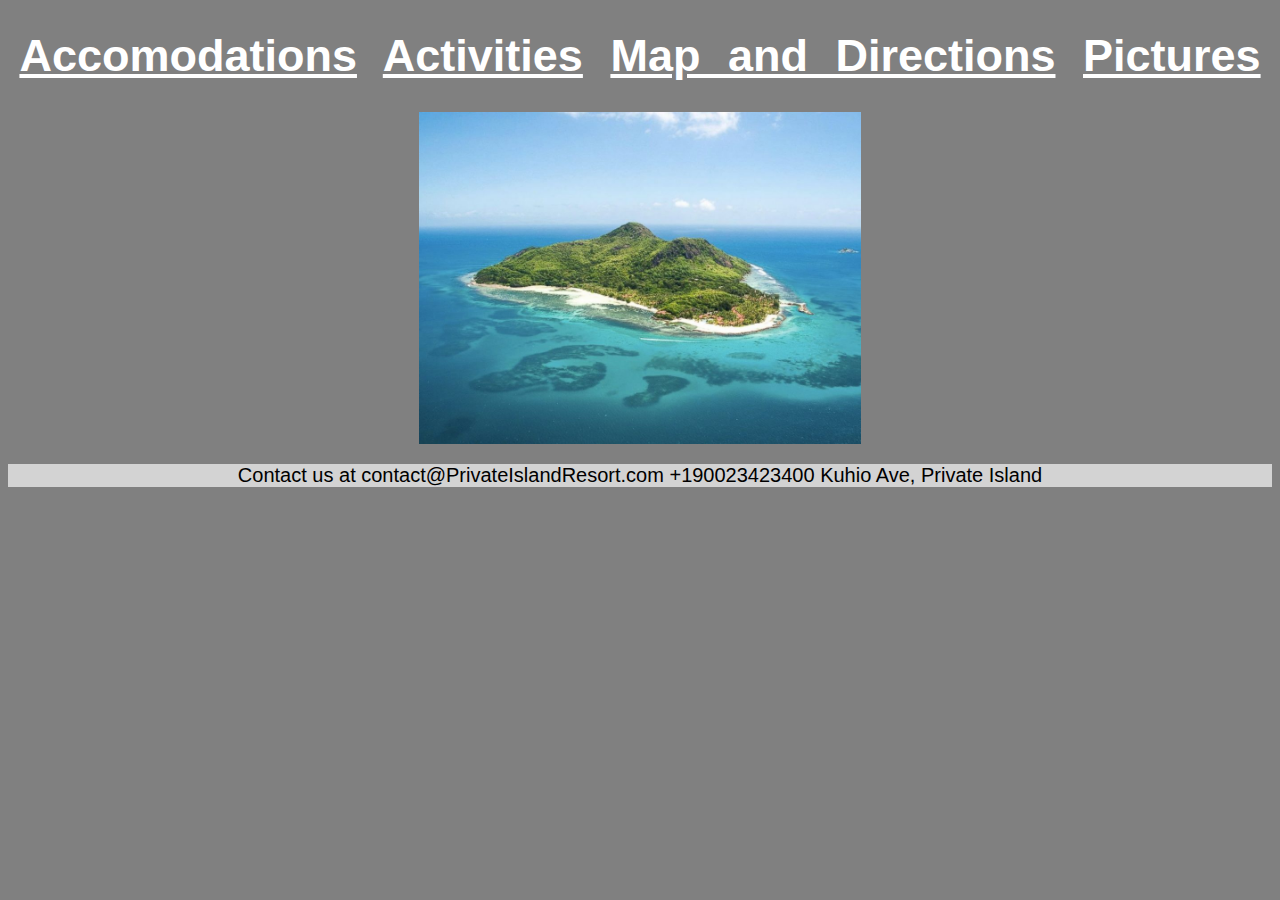
<file: index.html>
<!DOCTYPE html>
<html>
  <head>
    <meta charset="utf-8">
    <title>Welcome to our Private Island!</title>
    <link href="css/styles.css" rel="stylesheet" type="text/css">
    <h1>
      <a href="accomodations.html">Accomodations</a>
      <a href="activities.html">Activities</a>
      <a href="Map and Directions.html">Map and Directions</a>
      <a href="pictures.html">Pictures</a>
    </h1>
  </head>
  <body>
    <img src="img/privateisland.jpg" alt="Our Private Island">
    <p>Contact us at contact@PrivateIslandResort.com +190023423400 Kuhio Ave, Private Island </p>

  </body>
</html>
</file>
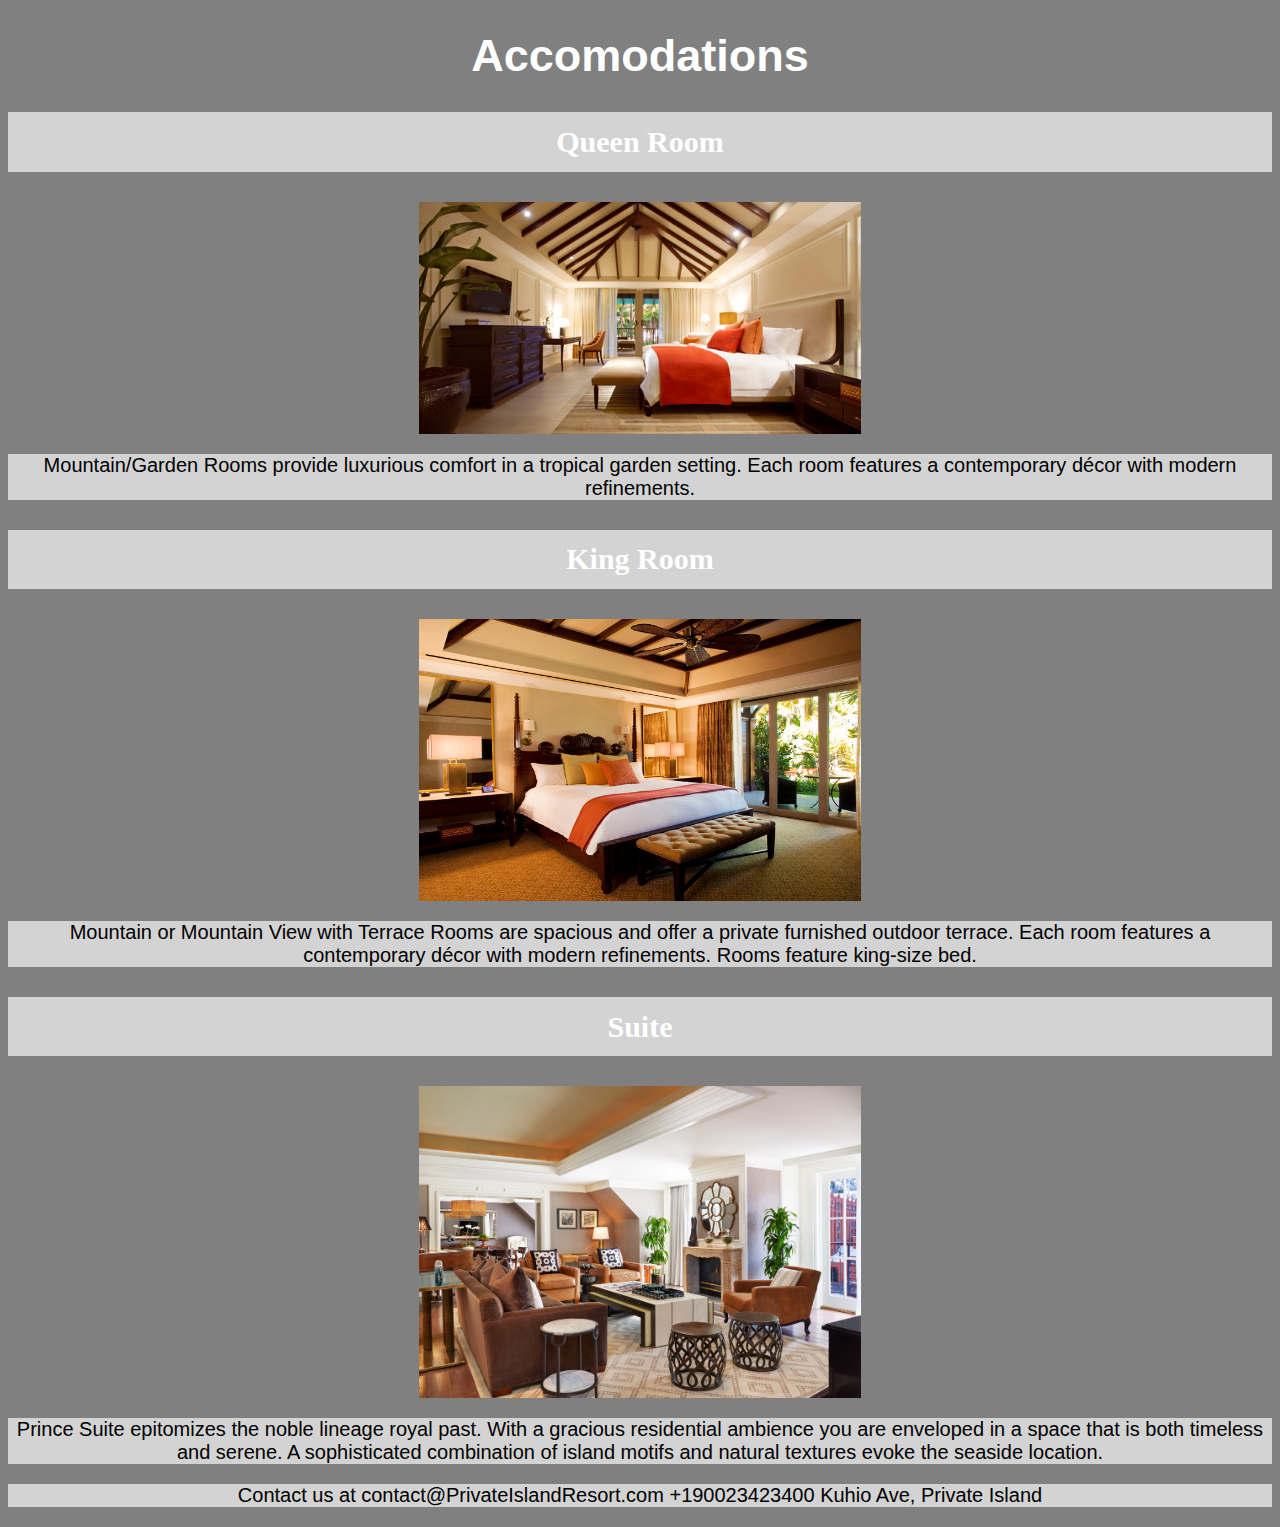
<file: accomodations.html>
<!DOCTYPE html>
<html>
  <head>
    <meta charset="utf-8">
    <link href="css/styles.css" rel="stylesheet" type="text/css">
    <title>Accomodations</title>
    <h1> Accomodations</h1>
  </head>
  <body>
    <h3>Queen Room</h3>
    <img src="img/queen.jpg" alt="Queen Room">
    <p>Mountain/Garden Rooms provide luxurious comfort in a tropical garden setting.
      Each room features a contemporary décor with modern refinements.</p>
    <h3>King Room</h3>
    <img src="img/king.jpg" alt="King Room">
    <p>Mountain or Mountain View with Terrace Rooms are spacious and offer a private furnished outdoor terrace.
      Each room features a contemporary  décor with modern refinements. Rooms feature king-size bed.</p>
    <h3>Suite</h3>
    <img src="img/suite.jpg" alt="Suite">
    <p>Prince Suite epitomizes the noble lineage royal past. With a gracious residential ambience you are enveloped in a space that is both timeless and serene.
      A sophisticated combination of island motifs and natural textures evoke the seaside location.</p>

  </body>
  <p>Contact us at contact@PrivateIslandResort.com +190023423400 Kuhio Ave, Private Island </p>
</html>
</file>
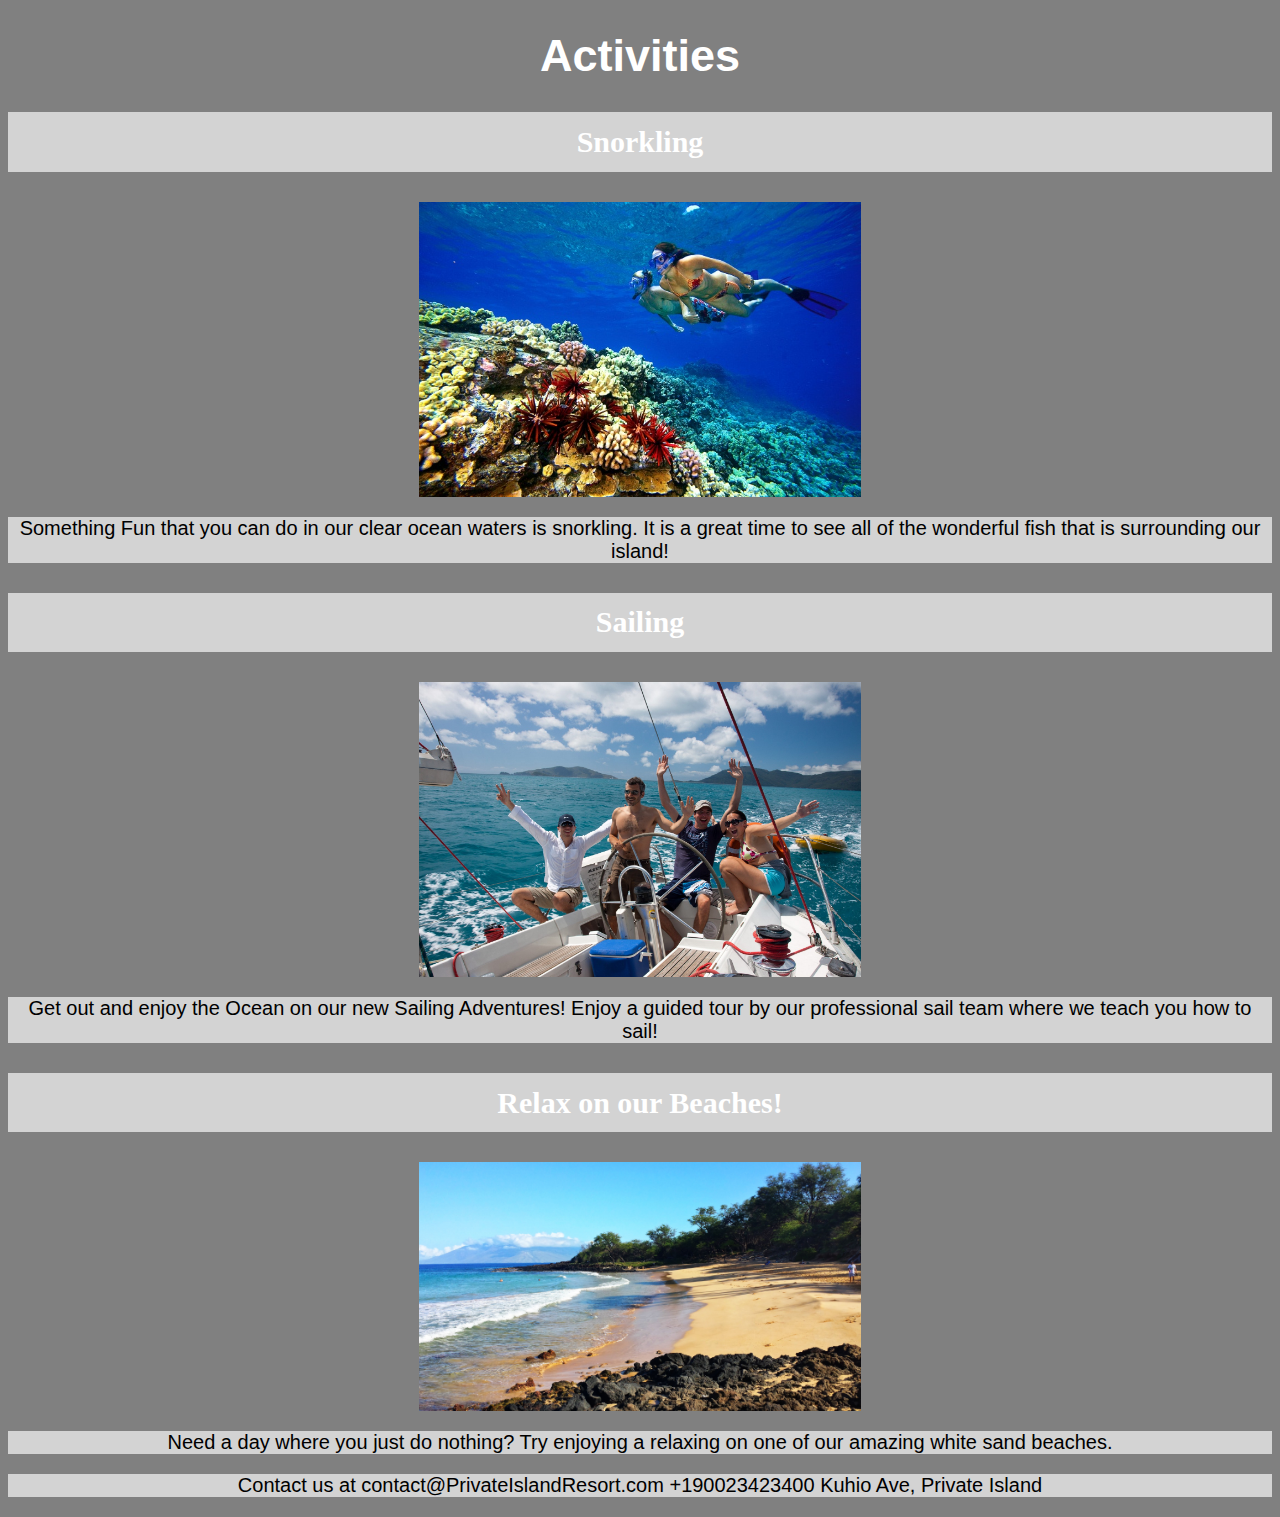
<file: activities.html>
<!DOCTYPE html>
<html>
  <head>
    <meta charset="utf-8">
    <link href="css/styles.css" rel="stylesheet" type="text/css">
    <title>Activities</title>
    <h1>Activities</h1>
  </head>
  <body>
    <h3>Snorkling</h3>
    <img src="img/snork.jpg" alt="Snorkling">
    <p>Something Fun that you can do in our clear ocean waters is snorkling. It is a great time to see all of the wonderful fish that is
    surrounding our island!</p>
    <h3>Sailing</h3>
    <img src="img/sail.jpg" alt="Sailing">
    <p>Get out and enjoy the Ocean on our new Sailing Adventures! Enjoy a guided tour by our professional sail team
    where we teach you how to sail!</p>
    <h3>Relax on our Beaches!</h3>
    <img src="img/relax.jpg" alt="Relax on a beach front">
    <p>Need a day where you just do nothing? Try enjoying a relaxing on one of our amazing white sand beaches.</p>

  </body>
  <p>Contact us at contact@PrivateIslandResort.com +190023423400 Kuhio Ave, Private Island </p>
</html>
</file>
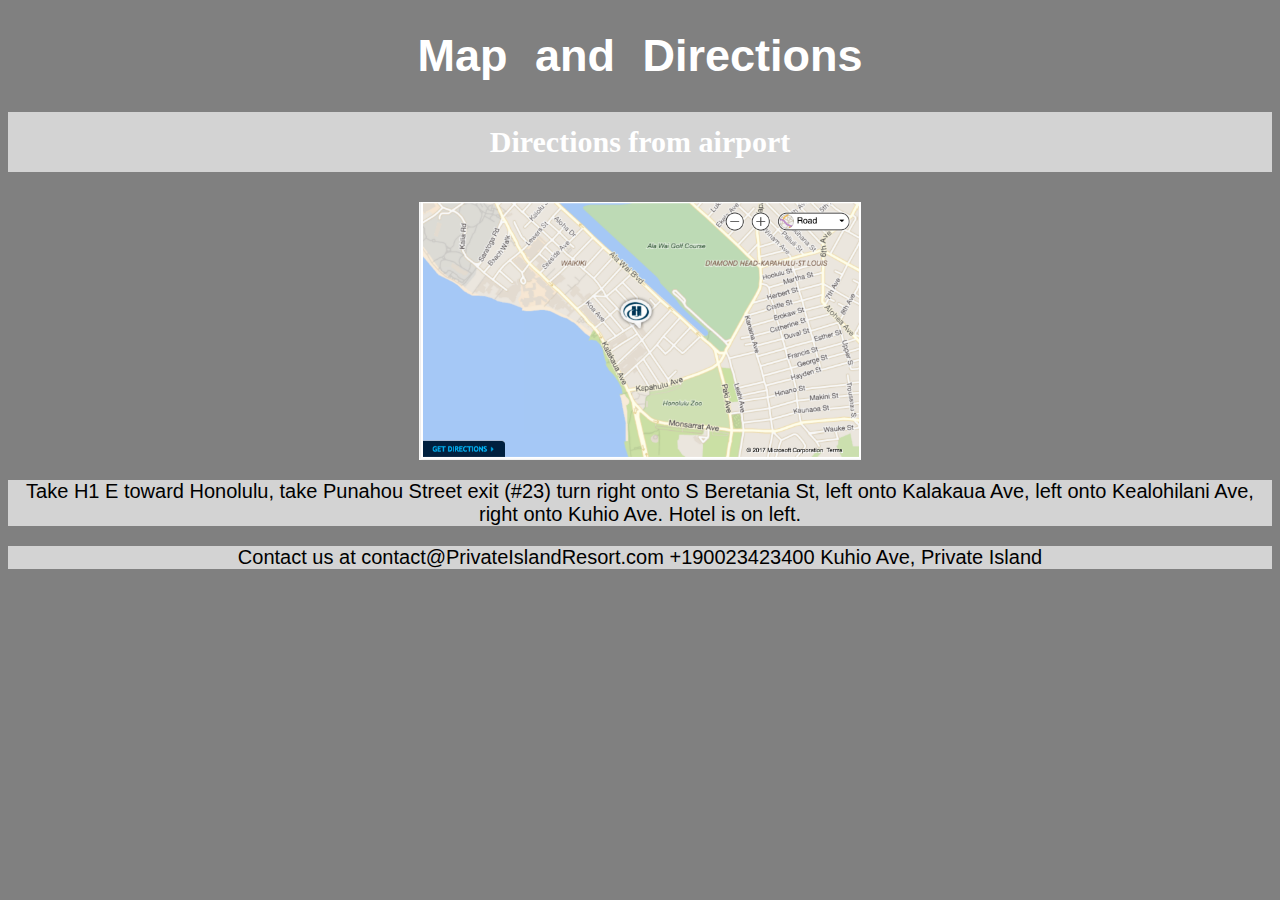
<file: Map and Directions.html>
<!DOCTYPE html>
<html>
  <head>
    <meta charset="utf-8">
    <link href="css/styles.css" rel="stylesheet" type="text/css">
    <title>Map and Directions</title>
    <h1>Map and Directions</h1>
  </head>
  <body>
    <h3>Directions from airport</h3>
    <img src="img/map.png" alt="Map to resort">
    <p>Take H1 E toward Honolulu, take Punahou Street exit (#23) turn right onto S Beretania St, left onto Kalakaua Ave, left onto Kealohilani Ave, right onto Kuhio Ave. Hotel is on left.
    </p>
  </body>
  <p>Contact us at contact@PrivateIslandResort.com +190023423400 Kuhio Ave, Private Island </p>
</html>
</file>
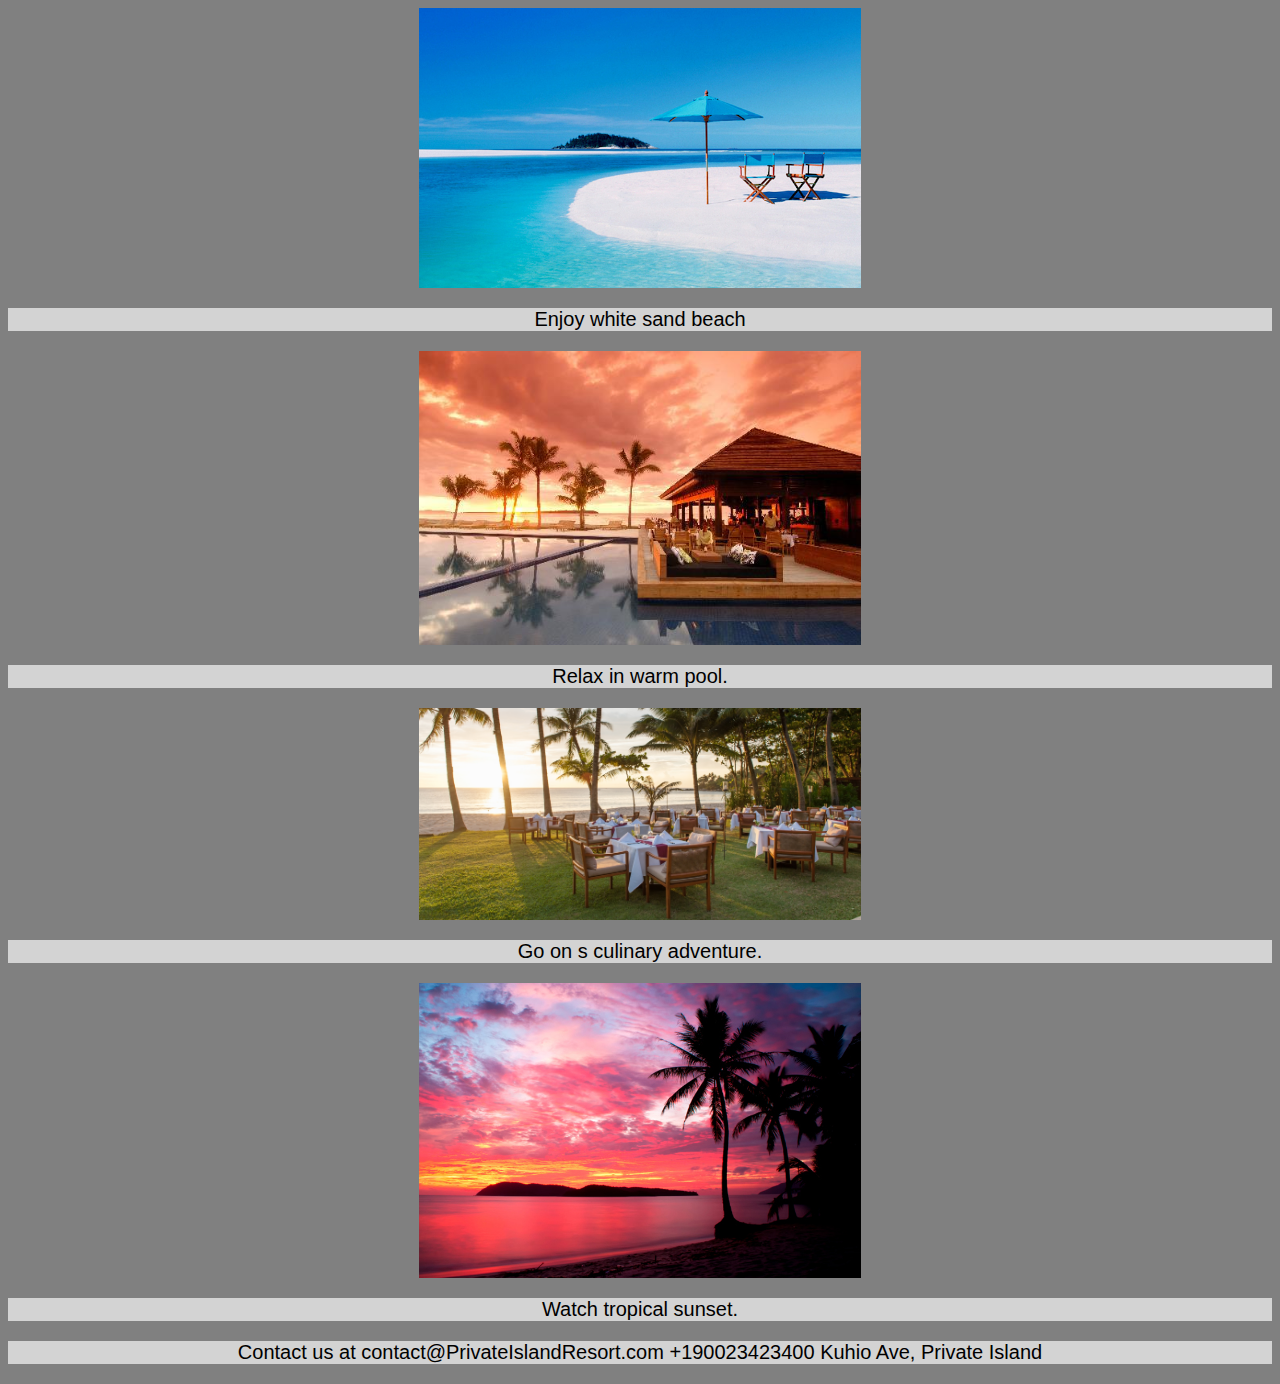
<file: Pictures.html>
<!DOCTYPE html>
<html>
  <head>
    <meta charset="utf-8">
    <link href="css/styles.css" rel="stylesheet" type="text/css">
    <title>Pictures</title>
  </head>
  <body>
    <img src="img/beach.jpg" alt="Beach">
    <p>Enjoy white sand beach</p>
    <img src="img/pool.jpg" alt="Pool">
    <p>Relax in warm pool.</p>
    <img src="img/cafe.jpg" alt="Resort restaurant">
    <p>Go on s culinary adventure.</p>
    <img src="img/sunset.jpg" alt="Beach Sunset">
    <p>Watch tropical sunset.</p>
  </body>
  <p>Contact us at contact@PrivateIslandResort.com +190023423400 Kuhio Ave, Private Island </p>
</html>
</file>
<file: css/styles.css>
h1{
  color: white;
  text-align:center;
  word-spacing: 15px;
  text-shadow: 3px 2px gray;
  font-family: sans-serif;
  font-size: 45px;
}

a{
  color: white;
}

a:visited{
  color: white;
}

h3{
  text-align: center;
  font-size: 30px;
  padding: 1%;
  background-color: lightgray;
  color: white;
}
img{
  display:block;
  margin: auto;
  width: 35%;
}
p{
  font-family: sans-serif;
  background-color: lightgray;
  font-size: 20px;
  text-align: center;
}
body{
 background-color: gray;
}
s
</file>
